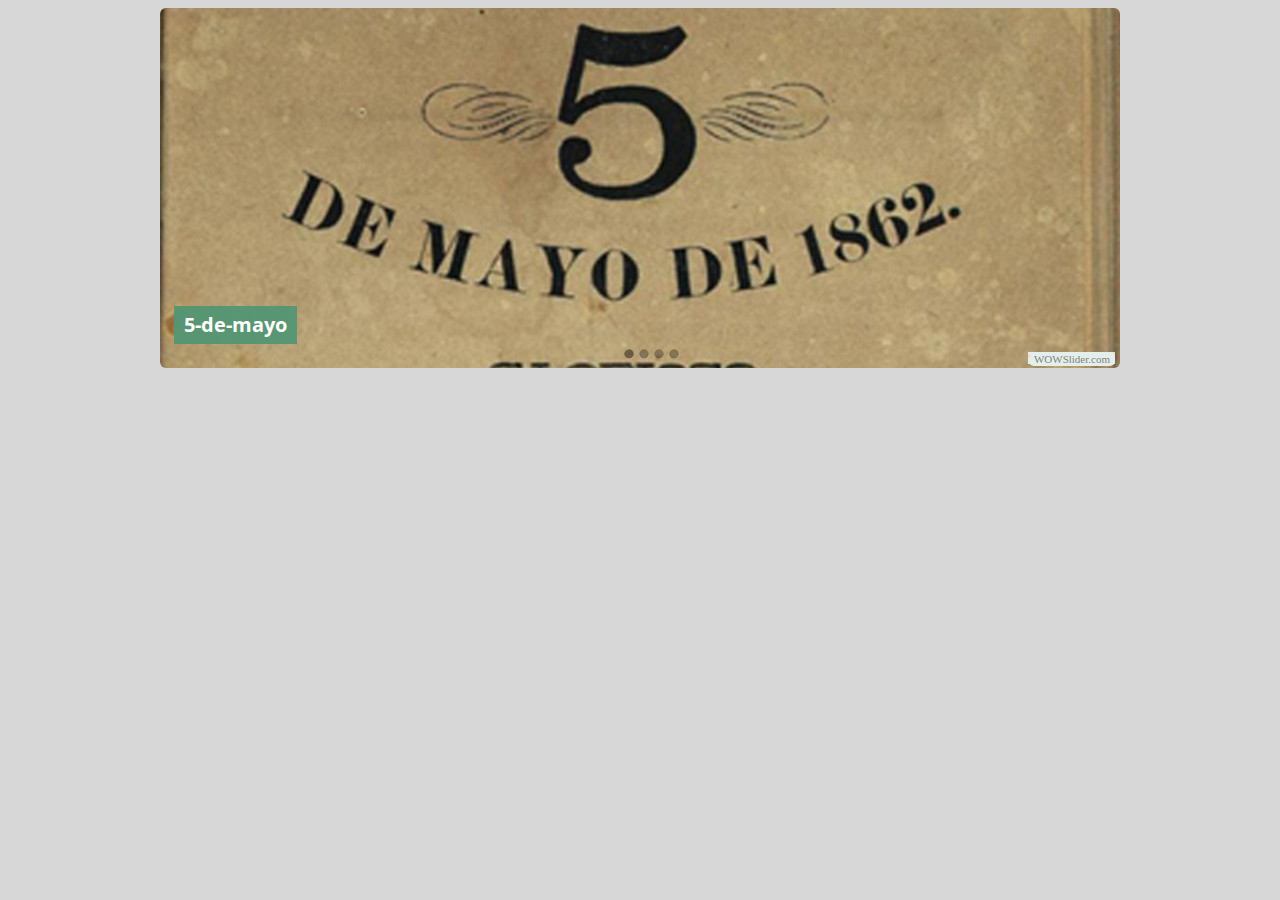
<file: visor/indexwow.html>
<!DOCTYPE html PUBLIC "-//W3C//DTD XHTML 1.0 Strict//EN"
	"http://www.w3.org/TR/xhtml1/DTD/xhtml1-strict.dtd">
<html xmlns="http://www.w3.org/1999/xhtml">
<head>
	<title>WOWSlider generated by WOWSlider.com</title>
	<meta http-equiv="content-type" content="text/html; charset=utf-8" />
	<meta name="keywords" content="WOW Slider, Photo Carousel, Carousel HTML" />
	<meta name="description" content="WOWSlider created with WOW Slider, a free wizard program that helps you easily generate beautiful web slideshow" />
	<!-- Start WOWSlider.com HEAD section -->
	<link rel="stylesheet" type="text/css" href="engine1/style.css" />
	<script type="text/javascript" src="engine1/jquery.js"></script>
	<!-- End WOWSlider.com HEAD section -->
</head>
<body style="background-color:#d7d7d7">
	<!-- Start WOWSlider.com BODY section -->
	<div id="wowslider-container1">
	<div class="ws_images"><ul>
<li><img src="data1/images/5demayo.jpg" alt="5-de-mayo" title="5-de-mayo" id="wows1_0"/></li>
<li><img src="data1/images/1862mayo5a.jpg" alt="1862-Mayo5a" title="1862-Mayo5a" id="wows1_1"/></li>
<li><img src="data1/images/5demayo2.jpg" alt="5-de-mayo2" title="5-de-mayo2" id="wows1_2"/></li>
<li><img src="data1/images/art.jpg" alt="art" title="art" id="wows1_3"/></li>
</ul></div>
<div class="ws_bullets"><div>
<a href="#" title="5-de-mayo"><img src="data1/tooltips/5demayo.jpg" alt="5-de-mayo"/>1</a>
<a href="#" title="1862-Mayo5a"><img src="data1/tooltips/1862mayo5a.jpg" alt="1862-Mayo5a"/>2</a>
<a href="#" title="5-de-mayo2"><img src="data1/tooltips/5demayo2.jpg" alt="5-de-mayo2"/>3</a>
<a href="#" title="art"><img src="data1/tooltips/art.jpg" alt="art"/>4</a>
</div></div>
<span class="wsl"><a href="http://wowslider.com">Images Slider</a> by WOWSlider.com v4.8</span>
	<div class="ws_shadow"></div>
	</div>
	<script type="text/javascript" src="engine1/wowslider.js"></script>
	<script type="text/javascript" src="engine1/script.js"></script>
	<!-- End WOWSlider.com BODY section -->
</body>
</html>
</file>
<file: visor/engine1/style.css>
/*
 *	generated by WOW Slider 4.8
 *	template Fresh
 */
@import url(http://fonts.googleapis.com/css?family=Open+Sans&subset=latin,cyrillic,latin-ext);
#wowslider-container1 { 
	zoom: 1; 
	position: relative; 
	max-width:960px;
	margin:0px auto 0px;
	z-index:90;
	border:none;
	text-align:left; /* reset align=center */
}
* html #wowslider-container1{ width:960px }
#wowslider-container1 .ws_images ul{
	position:relative;
	width: 10000%; 
	height:auto;
	left:0;
	list-style:none;
	margin:0;
	padding:0;
	border-spacing:0;
	overflow: visible;
	/*table-layout:fixed;*/
}
#wowslider-container1 .ws_images ul li{
	width:1%;
	line-height:0; /*opera*/
	float:left;
	font-size:0;
	padding:0 0 0 0 !important;
	margin:0 0 0 0 !important;
}

#wowslider-container1 .ws_images{
	position: relative;
	left:0;
	top:0;
	width:100%;
	height:100%;
	overflow:hidden;
}
#wowslider-container1 .ws_images a{
	width:100%;
	display:block;
	color:transparent;
}
#wowslider-container1 img{
	max-width: none !important;
}
#wowslider-container1 .ws_images img{
	width:100%;
	border:none 0;
	max-width: none;
	padding:0;
}
#wowslider-container1 a{ 
	text-decoration: none; 
	outline: none; 
	border: none; 
}

#wowslider-container1  .ws_bullets { 
	font-size: 0px; 
	float: left;
	position:absolute;
	z-index:70;
}
#wowslider-container1  .ws_bullets div{
	position:relative;
	float:left;
}
#wowslider-container1  .wsl{
	display:none;
}
#wowslider-container1 sound, 
#wowslider-container1 object{
	position:absolute;
}


#wowslider-container1  .ws_bullets { 
	padding: 9px; 
}
#wowslider-container1 .ws_bullets a { 
	width:10px;
	height:10px;
	background: url(./bullet.png) left top;
	float: left; 
	text-indent: -4000px; 
	position:relative;
	margin-left:5px;
	color:transparent;
}
#wowslider-container1 .ws_bullets a:hover, #wowslider-container1 .ws_bullets a.ws_selbull{
	background-position: 0 100%;
}
#wowslider-container1 a.ws_next, #wowslider-container1 a.ws_prev {
	position:absolute;
	display:none;
	top:50%;
	margin-top:-13px;
	z-index:60;
	height: 27px;
	width: 27px;
	background-image: url(./arrows.png);
}
#wowslider-container1 a.ws_next{
	background-position: 100% 0;
	right:10px;
}
#wowslider-container1 a.ws_prev {
	background-position: 0 0; 
	left:10px;
}
* html #wowslider-container1 a.ws_next,* html #wowslider-container1 a.ws_prev{display:block}
#wowslider-container1:hover a.ws_next, #wowslider-container1:hover a.ws_prev {display:block}

/*playpause*/
#wowslider-container1 .ws_playpause {
	display:none;
    width: 27px;
    height: 27px;
    position: absolute;
    top: 50%;
    left: 50%;
    margin-left: -13px;
    margin-top: -13px;
    z-index: 59;
}

#wowslider-container1:hover .ws_playpause {
	display:block;
}

#wowslider-container1 .ws_pause {
    background-image: url(./pause.png);
}

#wowslider-container1 .ws_play {
    background-image: url(./play.png);
}

#wowslider-container1 .ws_pause:hover, #wowslider-container1 .ws_play:hover {
    background-position: 100% 100% !important;
}/* bottom center */
#wowslider-container1  .ws_bullets {
    bottom: 0px;
	left:50%;
}
#wowslider-container1  .ws_bullets div{
	left:-50%;
}
#wowslider-container1 .ws-title{
	position:absolute;
	display:block;
	bottom: 15px;
	left: 10px;
	margin: 9px;
	margin-right: 10px; 
	padding:8px 10px;
	background:#559674;
	color:#FFFFFF;
	z-index: 50;
	font-family:'Open Sans',Arial,Helvetica,sans-serif;
	font-size: 20px;
	line-height: 22px;
	font-weight: bold;
}
#wowslider-container1 .ws-title div{
	padding-top:5px;
	font-size: 14px;
	line-height: 16px;
	font-weight: normal;
}
#wowslider-container1 .ws_images ul{
	animation: wsBasic 16s infinite;
	-moz-animation: wsBasic 16s infinite;
	-webkit-animation: wsBasic 16s infinite;
}
@keyframes wsBasic{0%{left:-0%} 12.5%{left:-0%} 25%{left:-100%} 37.5%{left:-100%} 50%{left:-200%} 62.5%{left:-200%} 75%{left:-300%} 87.5%{left:-300%} }
@-moz-keyframes wsBasic{0%{left:-0%} 12.5%{left:-0%} 25%{left:-100%} 37.5%{left:-100%} 50%{left:-200%} 62.5%{left:-200%} 75%{left:-300%} 87.5%{left:-300%} }
@-webkit-keyframes wsBasic{0%{left:-0%} 12.5%{left:-0%} 25%{left:-100%} 37.5%{left:-100%} 50%{left:-200%} 62.5%{left:-200%} 75%{left:-300%} 87.5%{left:-300%} }

#wowslider-container1 .ws_images img, #wowslider-container1 .ws_effect img, #wowslider-container1 .ws_effect>* {
    border-radius: 6px; 
	-moz-border-radius:6px;
	-webkit-border-radius:6px;
}
#wowslider-container1 .ws_bullets  a img{
	text-indent:0;
	display:block;
	bottom:20px;
	left:-64px;
	visibility:hidden;
	position:absolute;
    border: 4px solid #FFF;
	border-radius:6px;
	-moz-border-radius:6px;
	-webkit-border-radius:6px;
	max-width:none;
}
#wowslider-container1 .ws_bullets a:hover img{
	visibility:visible;
}

#wowslider-container1 .ws_bulframe div div{
	height:48px;
	overflow:visible;
	position:relative;
}
#wowslider-container1 .ws_bulframe div {
	left:0;
	overflow:hidden;
	position:relative;
	width:128px;
	background-color:#FFF;
}
#wowslider-container1  .ws_bullets .ws_bulframe{
	display:none;
	bottom:18px;
	overflow:visible;
	position:absolute;
	cursor:pointer;
    border: 4px solid #FFF;
	border-radius:6px;
	-moz-border-radius:6px;
	-webkit-border-radius:6px;
}
#wowslider-container1 .ws_bulframe span{
	display:block;
	position:absolute;
	bottom:-10px;
	margin-left:-6px;
	left:64px;
	background:url(./triangle.png);
	width:15px;
	height:6px;
}
</file>
